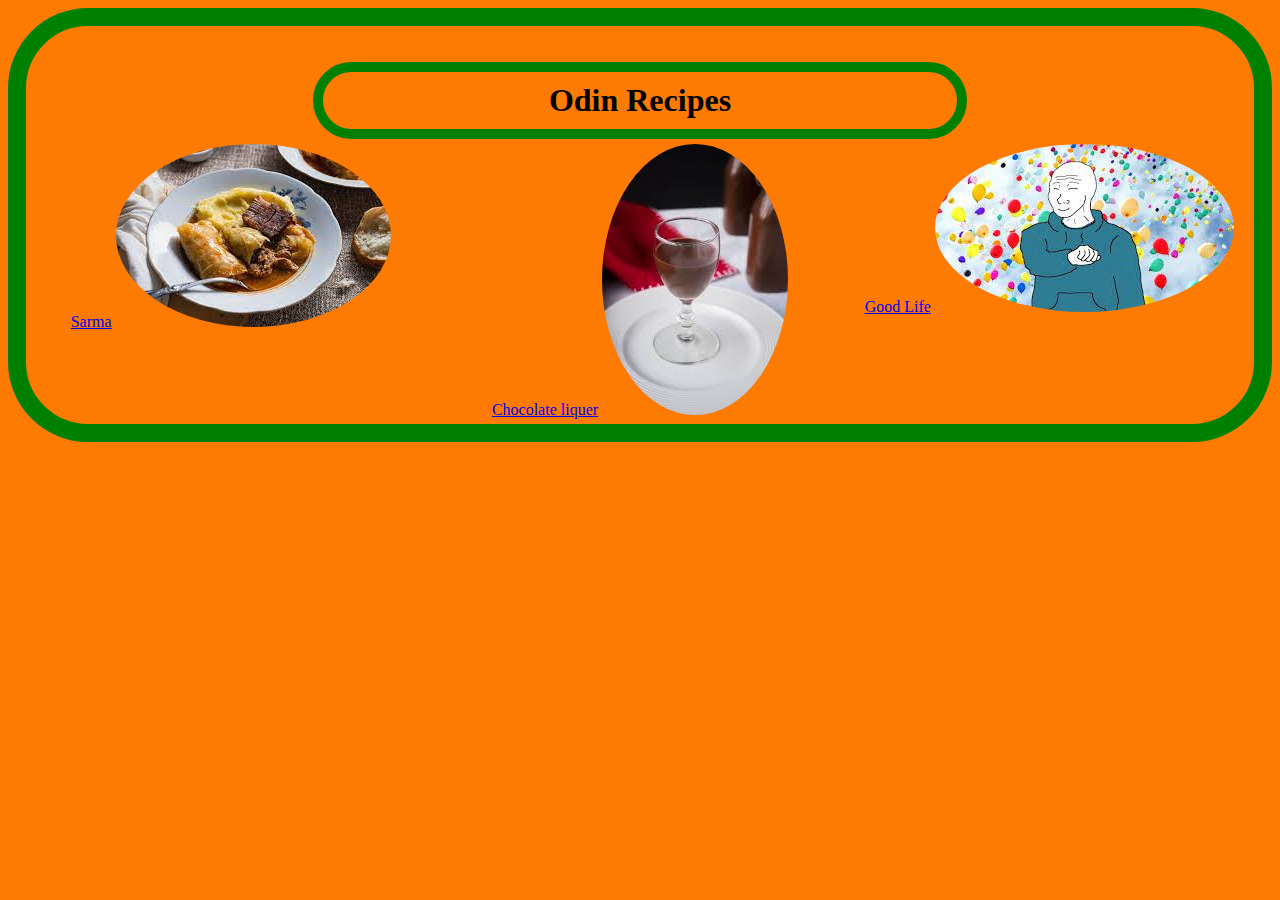
<file: index.html>
<!DOCTYPE html>
<html lang="en">
<head>
    <meta charset="UTF-8">
    <meta http-equiv="X-UA-Compatible" content="IE=edge">
    <meta name="viewport" content="width=device-width, initial-scale=1.0">
    <title>Document</title>
    <link rel="stylesheet" href="index.css"> 
</head>
<body>
    <br><br>
    <h1 class="header">Odin Recipes</h1>
<div class="row">
        <div class="column">
    <a href="recipes/sarma.html">Sarma</a>
    <img src="./recipes/images/sarma.jpg" alt="sarma" style="width: auto;"> 
        </div>
    <br><br>
        <div class="column">
    <a href="recipes/chocolate-liquer.html">Chocolate liquer</a>
    <img src="./recipes/images/chocolate-liquer.jpg" alt="chocolate liquer" style="width: auto;">
        </div>
    <br><br>
        <div class="column">
    <a href="recipes/good-life.html">Good Life</a>
    <img src="./recipes/images/good-life.jpg"alt="good life" style="width: auto;"> 
        </div>
</div>
</body>
</html>
</file>
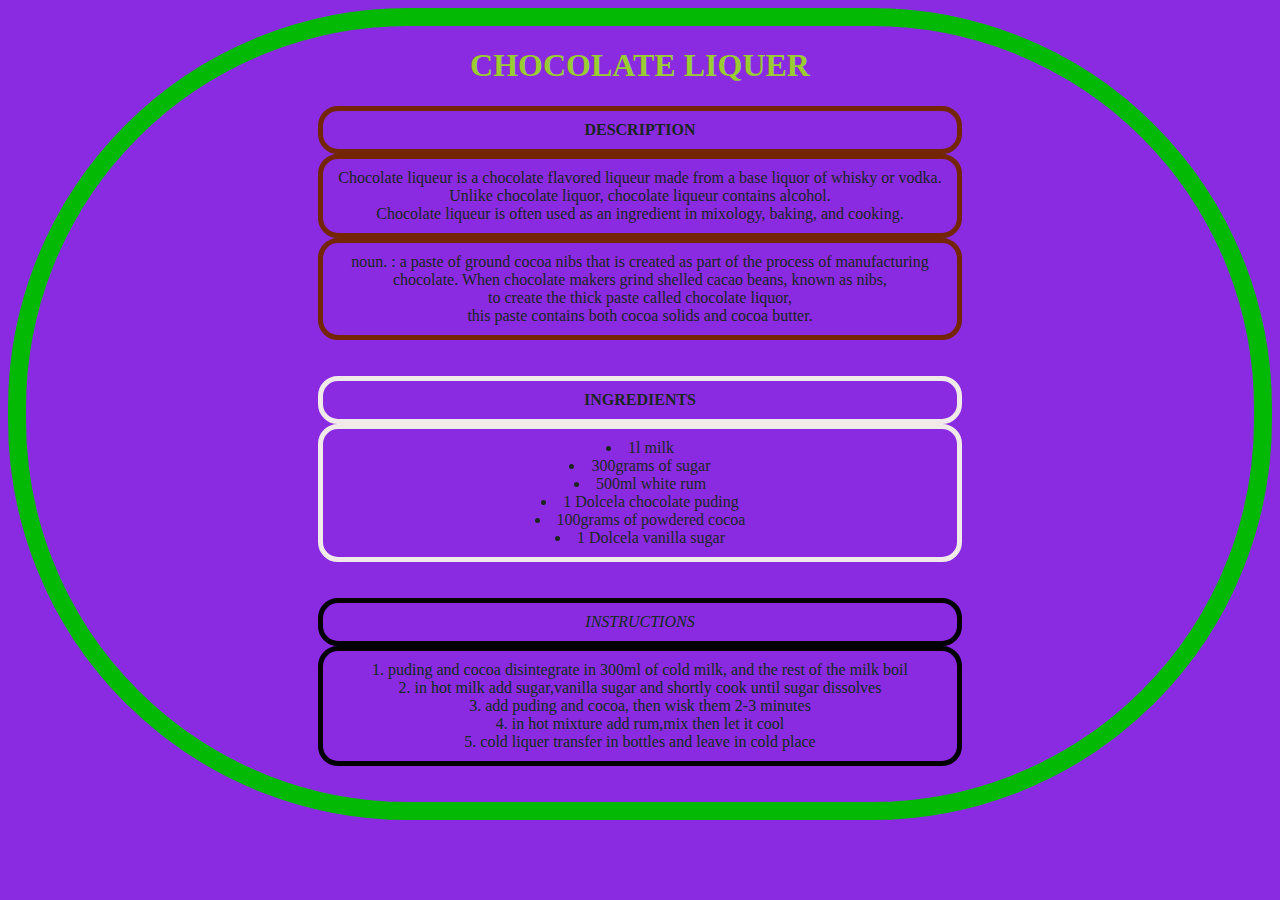
<file: recipes/chocolate-liquer.html>
<!DOCTYPE html>
<html lang="en">
<head>
    <meta charset="UTF-8">
    <meta http-equiv="X-UA-Compatible" content="IE=edge">
    <meta name="viewport" content="width=device-width, initial-scale=1.0">
    <title>Document</title>
    <style>
        body{
            background-color: blueviolet;
            color: yellowgreen;
        }
    </style>
     <link rel="stylesheet" href="chocolate-liquer.css"> 
</head>
<body>
    <h1>CHOCOLATE LIQUER</h1>
    <h4 class="description">DESCRIPTION</h4>
    <p class="description">Chocolate liqueur is a chocolate flavored liqueur made from a base liquor of whisky or vodka.<br> Unlike chocolate liquor, chocolate liqueur contains alcohol.<br> Chocolate liqueur is often used as an ingredient in mixology, baking, and cooking.</p>
    <p class="description">
        noun. : a paste of ground cocoa nibs that is created as part of the process of manufacturing chocolate. When chocolate makers grind shelled cacao beans, known as nibs,<br> to create the thick paste called chocolate liquor,<br> this paste contains both cocoa solids and cocoa butter.</p>
 <br><br>
        <p class="ingredients"><strong>INGREDIENTS</strong></p>
 <ul class="ingredients">
    <li>1l milk</li>
    <li>300grams of sugar</li>
    <li>500ml white rum</li>
    <li>1 Dolcela chocolate puding</li>
    <li>100grams of powdered cocoa</li>
    <li>1 Dolcela vanilla sugar</li>
 </ul>
 <br><br>
 <p class="instructions"><em>INSTRUCTIONS</em></p>
 <ol class="instructions">
    <li>puding and cocoa disintegrate in 300ml of cold milk, and the rest of the milk boil</li>
    <li>in hot milk add sugar,vanilla sugar and shortly cook until sugar dissolves</li>
    <li>add puding and cocoa, then wisk them 2-3 minutes</li>
    <li>in hot mixture add rum,mix then let it cool</li>
    <li>cold liquer transfer in bottles and leave in cold place</li>
 </ol>
 <br><br>
    </body>
</html>
</file>
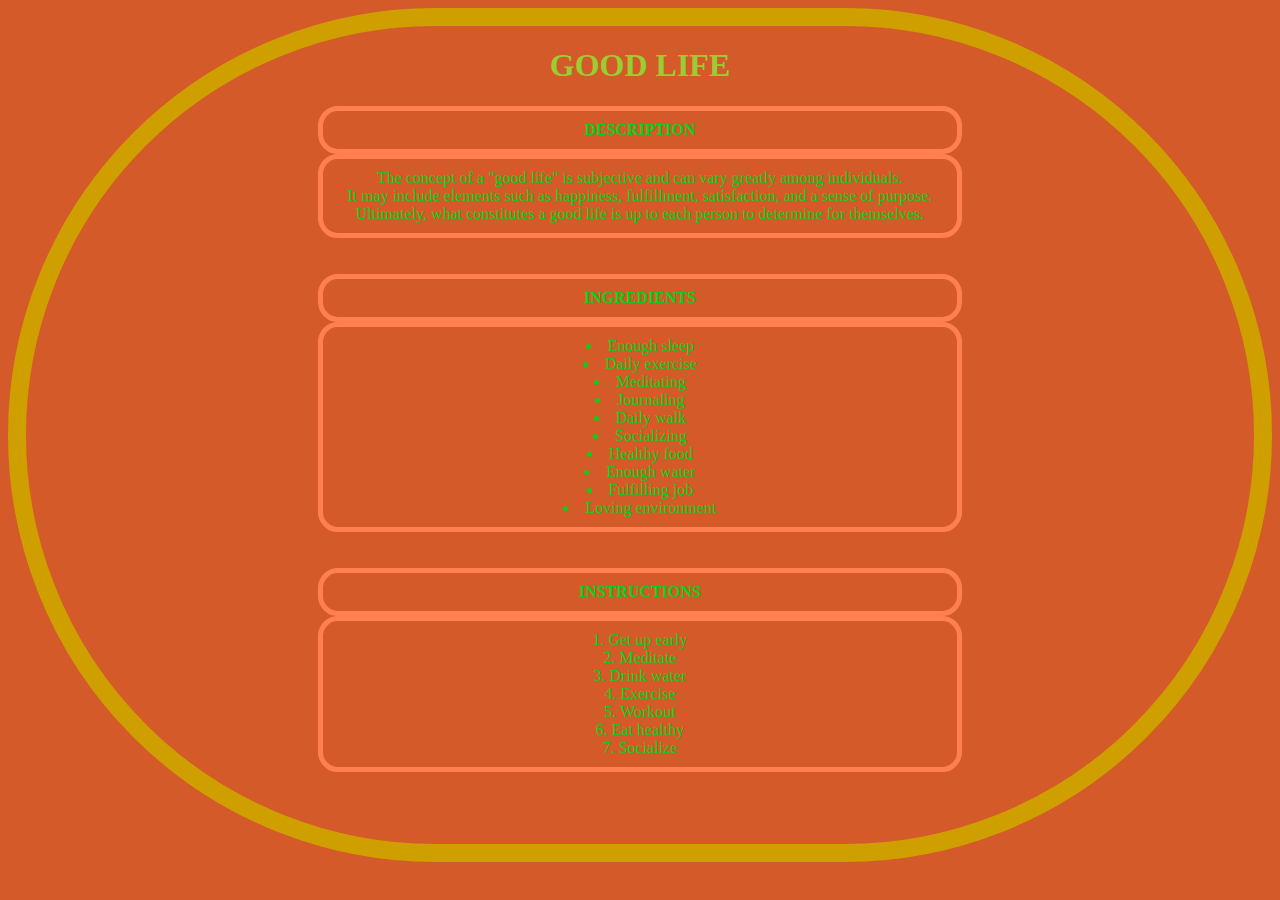
<file: recipes/good-life.html>
<!DOCTYPE html>
<html lang="en">
<head>
    <meta charset="UTF-8">
    <meta http-equiv="X-UA-Compatible" content="IE=edge">
    <meta name="viewport" content="width=device-width, initial-scale=1.0">
    <title>Document</title>
    <style>
        body{
            background-color: rgb(212, 90, 41);
            color: yellowgreen;
        }
    </style>
    <link rel="stylesheet" href="good-life.css"> 
</head>
<body>
    <h1>GOOD LIFE</h1>
    <h4 class="description">DESCRIPTION</h4>
    <p class="description">The concept of a "good life" is subjective and can vary greatly among individuals. <br>It may include elements such as happiness, fulfillment, satisfaction, and a sense of purpose.<br> Ultimately, what constitutes a good life is up to each person to determine for themselves.</p>
<br><br>
    <h4 class="ingredients">INGREDIENTS</h4>
 <ul class="ingredients">
    <li>Enough sleep</li>
    <li>Daily exercise</li>
    <li>Meditating</li>
    <li>Journaling</li>
    <li>Daily walk</li>
    <li>Socializing</li>
    <li>Healthy food</li>
    <li>Enough water</li>
    <li>Fulfilling job</li>
    <li>Loving environment</li>
</ul>
<br><br>
<h4 class="instructions">INSTRUCTIONS</h4>
<ol class="instructions">
    <li>Get up early</li>
    <li>Meditate</li>
    <li>Drink water</li>
    <li>Exercise</li>
    <li>Workout</li>
    <li>Eat healthy</li>
    <li>Socialize</li>
    </ol>
    <br><br>
    <br><br>
</body>
</html>
</file>
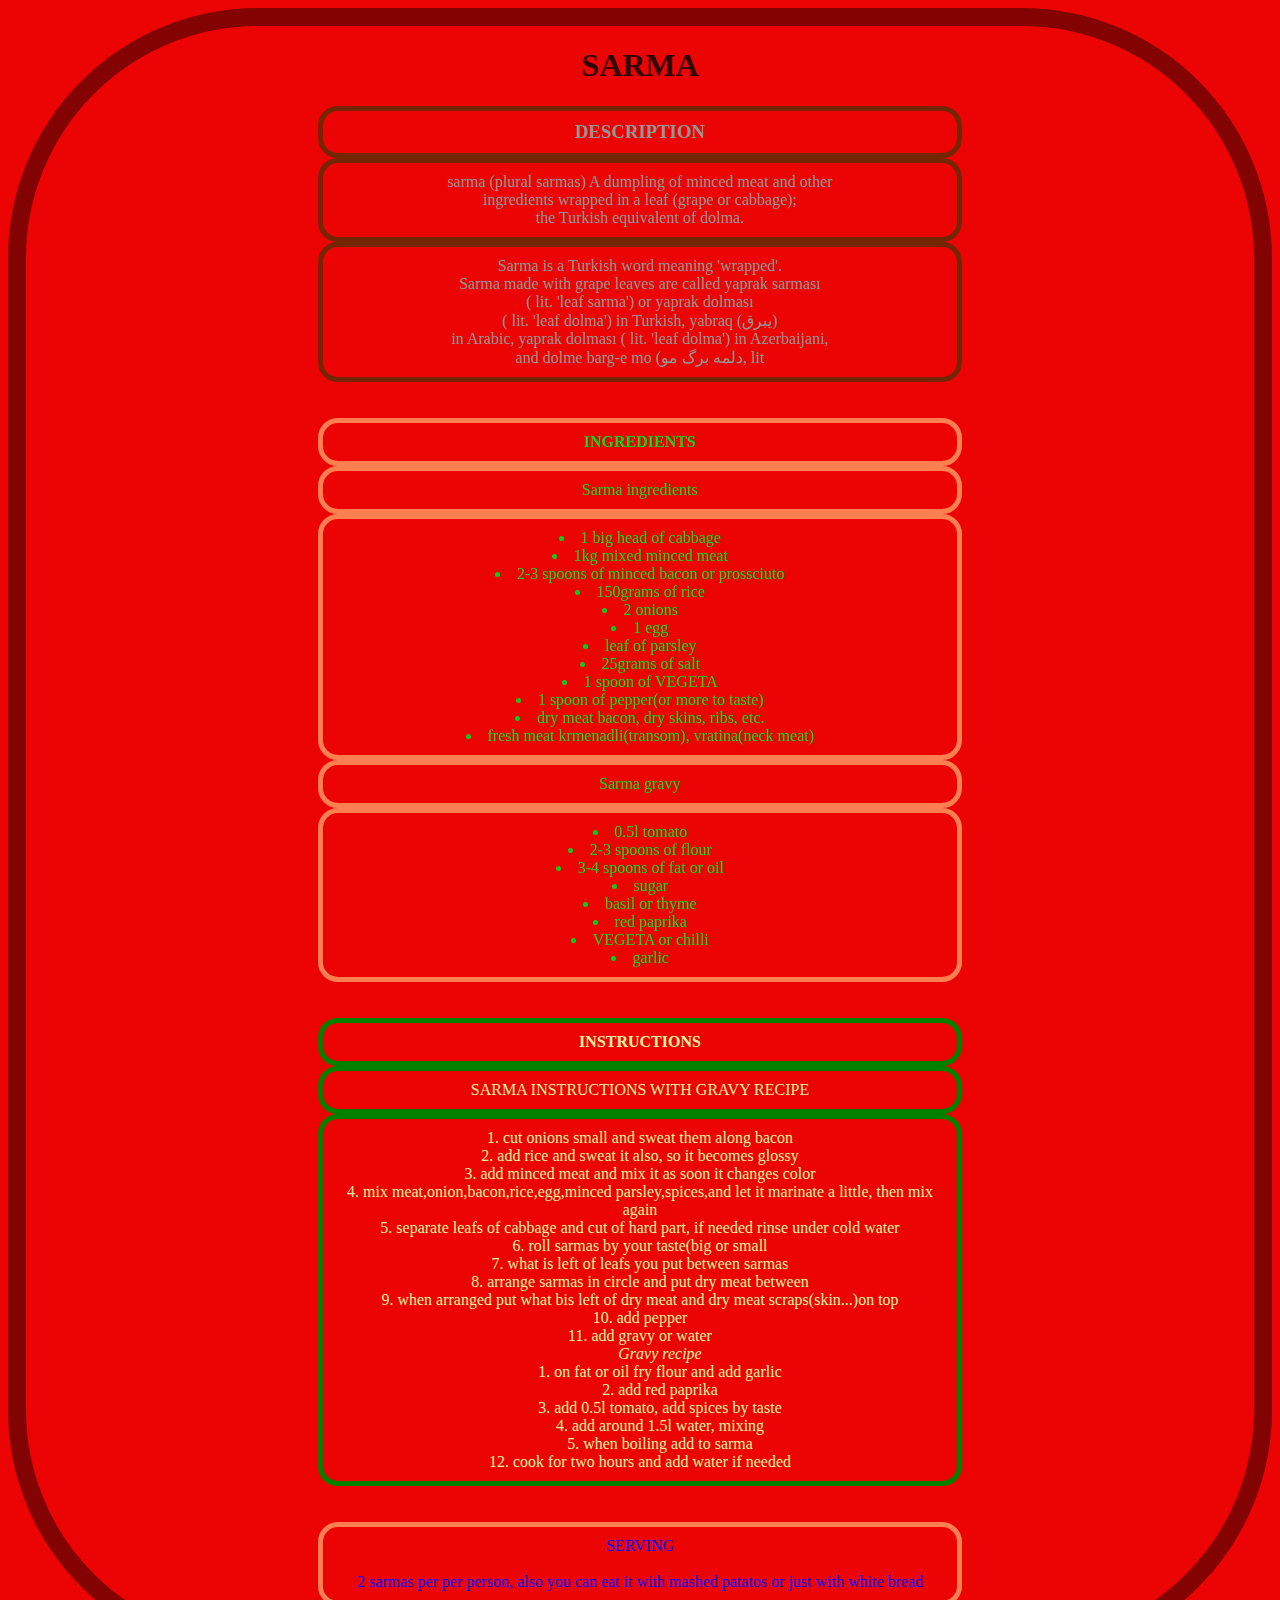
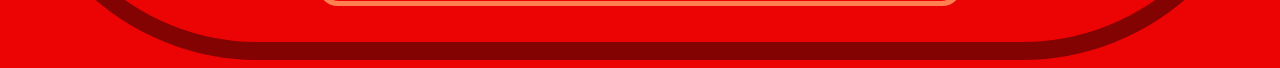
<file: recipes/sarma.html>
<!DOCTYPE html>
<html lang="en">
<head>
    <meta charset="UTF-8">
    <meta http-equiv="X-UA-Compatible" content="IE=edge">
    <meta name="viewport" content="width=device-width, initial-scale=1.0">
    <title>Document</title>
    <style>
        body{
            background-color: rgb(236, 4, 4);
            color: white;
        }
    </style>
   <link rel="stylesheet" href="sarma.css"> 
</head>
<body>
    <h1>SARMA</h1>
    <h3 class="description">DESCRIPTION</h3>
    <p class="description">sarma (plural sarmas) A dumpling of minced meat and other<br> ingredients wrapped in a leaf (grape or cabbage); <br>the Turkish equivalent of dolma.</p>
    <p class="description">Sarma is a Turkish word meaning 'wrapped'.<br> Sarma made with grape leaves are called yaprak sarması <br>( lit. 'leaf sarma') or yaprak dolması <br>( lit. 'leaf dolma') in Turkish, yabraq (يبرق)<br> in Arabic, yaprak dolması ( lit. 'leaf dolma') in Azerbaijani, <br>and dolme barg-e mo (دلمه برگ مو, lit</p>
 <br><br>
    <h4 class="ingredients">INGREDIENTS</h4>
 <p class="ingredients">Sarma ingredients</p>
    <ul class="ingredients">
         <li>1 big head of cabbage</li>
         <li>1kg mixed minced meat</li>
         <li>2-3 spoons of minced bacon or prossciuto</li>
         <li>150grams of rice</li>
         <li>2 onions</li>
         <li>1 egg</li>
         <li>leaf of parsley</li>
         <li>25grams of salt</li>
         <li>1 spoon of VEGETA</li>
         <li>1 spoon of pepper(or more to taste)</li>
         <li>dry meat bacon, dry skins, ribs, etc.</li>
         <li>fresh meat krmenadli(transom), vratina(neck meat)</li>
    </ul>
    <p class="ingredients">Sarma gravy</p>
    <ul class="ingredients">
     <li>0.5l tomato</li>
     <li>2-3 spoons of flour</li>
     <li>3-4 spoons of fat or oil</li>
     <li>sugar</li>
     <li>basil or thyme</li>
     <li>red paprika</li>
     <li>VEGETA or chilli</li>
     <li>garlic</li>
    </ul>
    <br><br>
    <h4 class="instructions">INSTRUCTIONS</h4>
    <p class="instructions">SARMA INSTRUCTIONS WITH GRAVY RECIPE</p>
    <ol class="instructions">
     <li>cut onions small and sweat them along bacon</li>
     <li>add rice and sweat it also, so it becomes glossy</li>
     <li>add minced meat and mix it as soon it changes color</li>
     <li>mix meat,onion,bacon,rice,egg,minced parsley,spices,and let it marinate a little, then mix again</li>
     <li>separate leafs of cabbage and cut of hard part, if needed rinse under cold water</li>
     <li>roll sarmas by your taste(big or small</li>
     <li>what is left of leafs you put between sarmas</li>
     <li>arrange sarmas in circle and put dry meat between</li>
     <li>when arranged put what bis left of dry meat and dry meat scraps(skin...)on top</li>
     <li>add pepper</li>
     <li>add gravy or water</li>
     <ol>
             <em>Gravy recipe</em>
         <li>on fat or oil fry flour and add garlic</li>
         <li>add red paprika</li>
         <li>add 0.5l tomato, add spices by taste</li>
         <li>add around 1.5l water, mixing</li>
         <li>when boiling add to sarma</li>
     </ol>
     <li>cook for two hours and add water if needed</li>
 </ol>
 <br><br>
 <p class="serving">SERVING<br><br>
     2 sarmas per per person, also you can eat it with mashed patatos or just with white bread
 </p>

 <br><br>
 </body>
 </html>
</file>
<file: index.css>
body{
    text-align: center;
    list-style-position: inside;
    border: 18px solid green;  
    border-radius: 80px;
    background-color: rgb(253, 123, 2);
}

.header{
border: 10px solid green;  
border-radius: 100px;
margin:auto;
width:50%;
padding: 10px;
}

img {
    border-radius: 50%;
  }

.row {
    display: flex;
  }

.column {
    float: left;
    width: 33.33%;
    padding: 5px;
    align-self: auto;
  }

  .row:after {
    content: "";
    clear: both;
    display: table;
  }
</file>
<file: recipes/chocolate-liquer.css>
body{
    text-align: center;
    list-style-position: inside;
    border: 18px solid rgb(4, 185, 4);  
    border-radius: 400px;
}

.description{
    color: rgb(24, 37, 27);
    text-align-last: auto;
    border:5px solid rgb(116, 38, 4);
    border-radius: 20px;
    margin:auto;
    width:50%;
    padding: 10px;
}
.ingredients{
    color: rgb(27, 39, 30);
    text-align-last: auto;
    border:5px solid rgb(240, 235, 233);
    border-radius: 20px;
    margin:auto;
    width:50%;
    padding: 10px;
}
.instructions{
    color: rgb(14, 44, 21);
    text-align-last: auto;
    border:5px solid rgb(0, 0, 0);
    border-radius: 20px;
    margin:auto;
    width:50%;
    padding: 10px;
}
</file>
<file: recipes/good-life.css>
body{
    text-align:center;
    list-style-position: inside;
    border: 18px solid rgb(207, 159, 0);  
    border-radius:500px;
}

.description{
    color: rgb(8, 207, 25);
text-align-last: auto;
border:5px solid coral;
border-radius: 20px;
margin:auto;
width:50%;
padding: 10px;
}
.ingredients{
    color: rgb(8, 207, 25);
text-align-last: auto;
border:5px solid coral;
border-radius: 20px;
margin:auto;
width:50%;
padding: 10px;
}
.instructions{
    color: rgb(8, 207, 25);
text-align-last: auto;
border:5px solid coral;
border-radius: 20px;
margin:auto;
width:50%;
padding: 10px;
}
</file>
<file: recipes/sarma.css>
body{
    text-align: center;
    list-style-position: inside;
    border: 18px solid rgb(131, 2, 2);  
    border-radius: 250px;
}   
h1{
    color: rgb(51, 1, 1);
}

h3{
    color: rgb(208, 255, 0);
}

.description{
    color: rgb(146, 150, 147);
text-align-last: auto;
border:5px solid rgb(116, 38, 4);
border-radius: 20px;
margin:auto;
width:50%;
padding: 10px;
}



.ingredients{
color: rgb(8, 207, 25);
text-align-last: auto;
border:5px solid coral;
border-radius: 20px;
margin:auto;
width:50%;
padding: 10px;
}

.instructions {
color: rgb(236, 241, 161);
width: 800px;
border: 5px solid green;
border-radius: 20px;
align-self: center;
margin: auto;
  width: 50%;
  padding: 10px;
}
.serving{
    color: blue;
    text-align-last: auto;
border:5px solid coral;
border-radius: 20px;
margin:auto;
width:50%;
padding: 10px;
}
</file>
